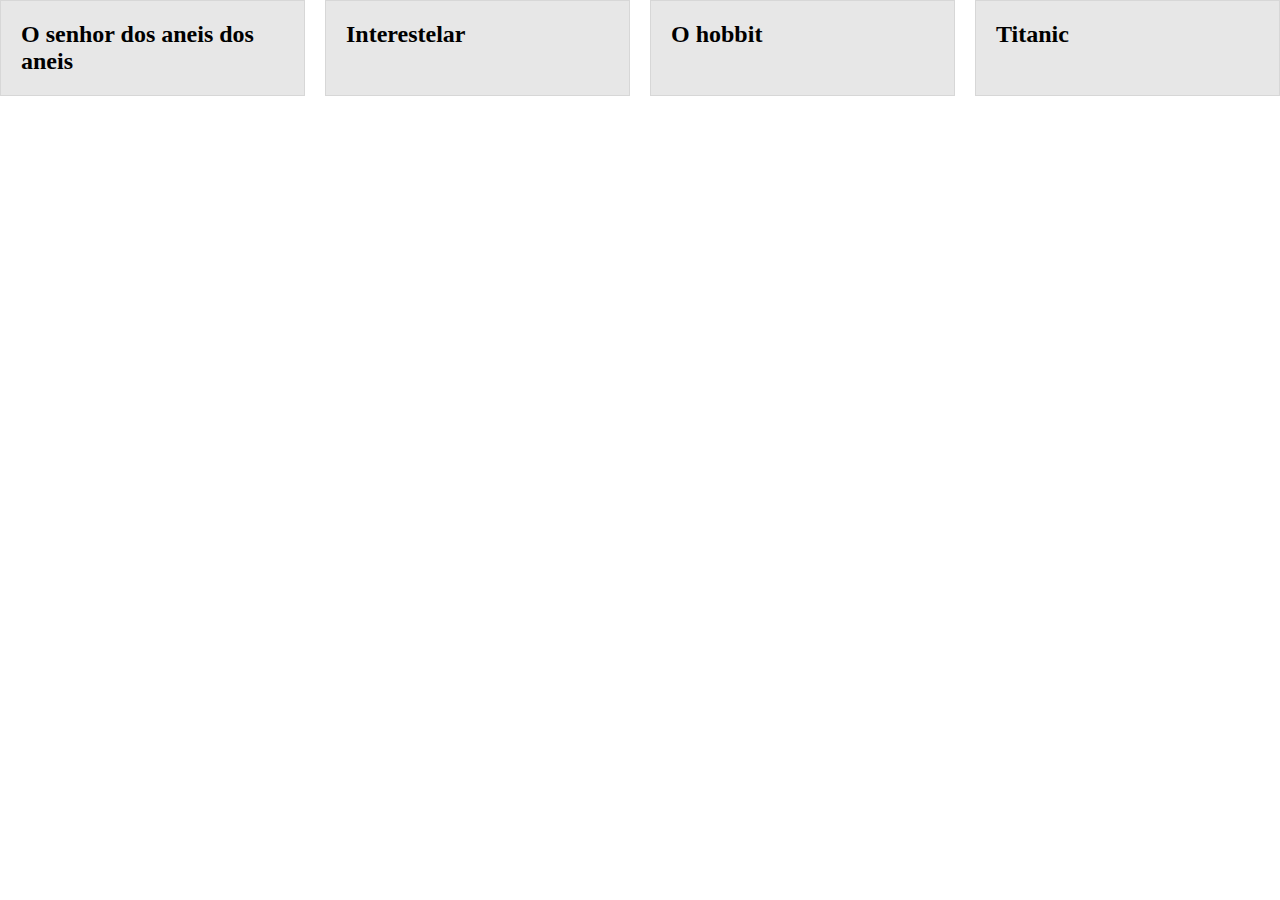
<file: index.html>
<!DOCTYPE html>
<html lang="en">
<head>
    <meta charset="UTF-8">
    <meta name="viewport" content="width=device-width, initial-scale=1.0">
    <link rel="stylesheet" href="style.css">
    <title>flexbox</title>
</head>
<body>
    <div class=" flex">
    <h2>O senhor dos aneis dos aneis</h2>
    <h2>Interestelar</h2>
    <h2>O hobbit</h2>
    <h2>Titanic</h2>
   </div>
</body>
</html>
</file>
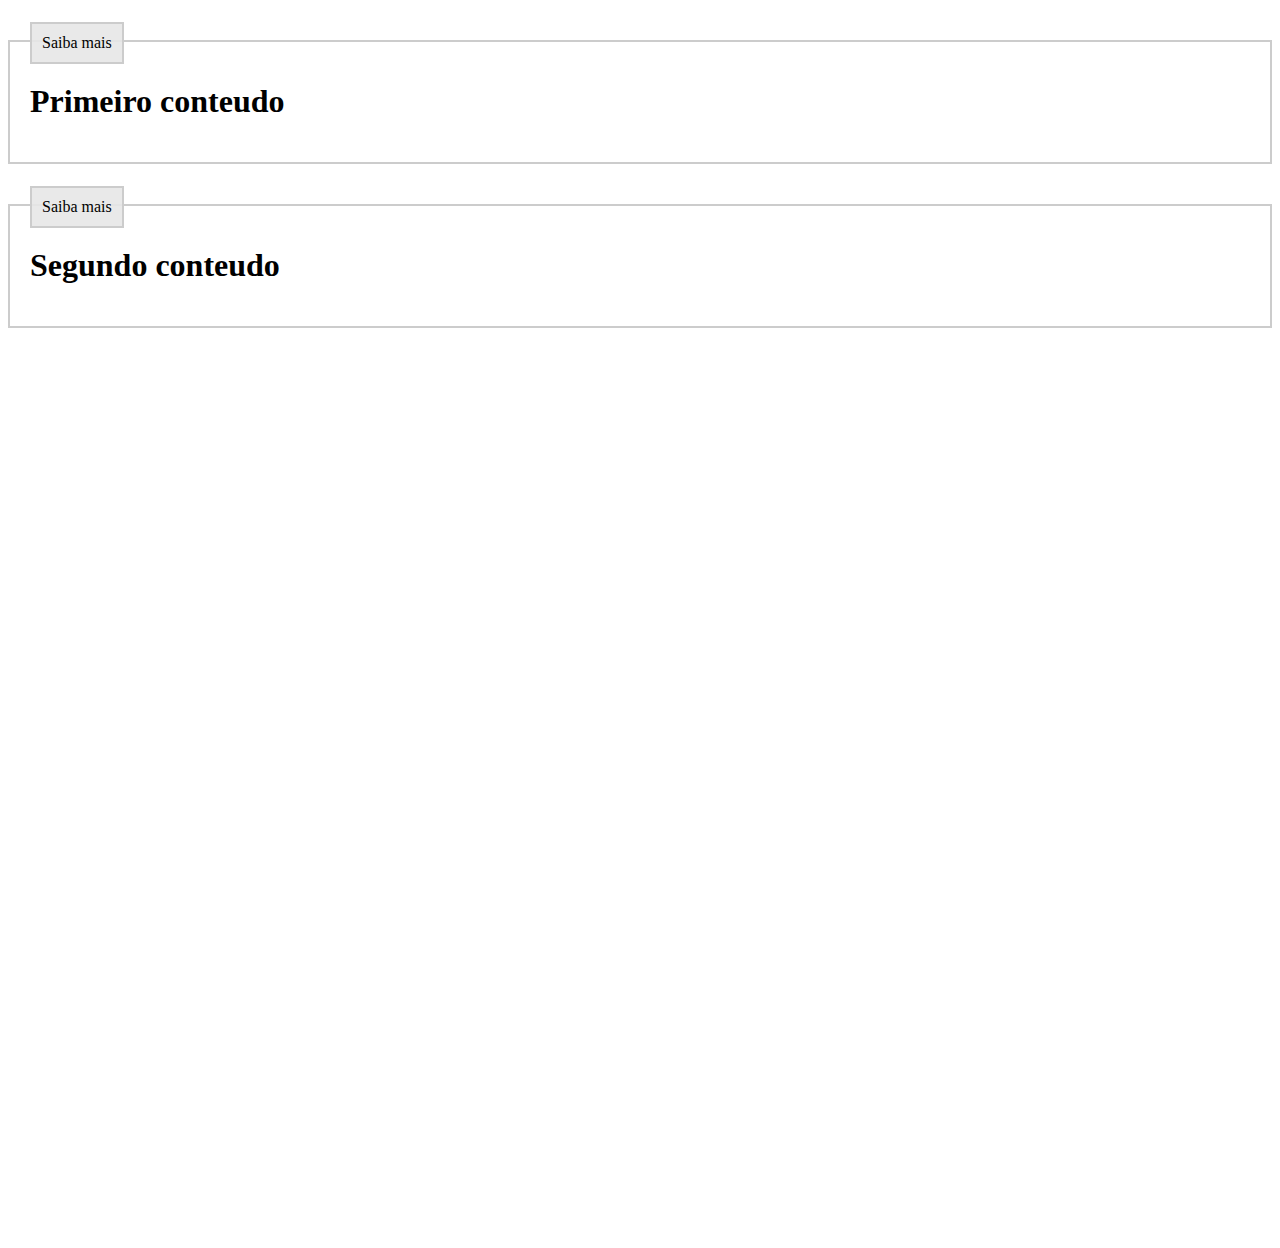
<file: position.html>
<!DOCTYPE html>
<html lang="en">
<head>
    <meta charset="UTF-8">
    <meta name="viewport" content="width=device-width, initial-scale=1.0">
    <link rel="stylesheet" href="position.css">
    <title>Position</title>
</head>
<body>
    <div>
        <span>Saiba mais</span>
    <h1>Primeiro conteudo</h1>
    </div>
    <div>
        <span>Saiba mais</span>
    <h1>Segundo conteudo</h1>
    </div>
</body>
</html>
</file>
<file: style.css>
.flex{
    display: flex;
    flex-wrap: wrap;
    gap: 20px;
    place-content: center;
}

body{
margin: 0px;
}

h2 {
    background: #e7e7e7;
    border : 1px solid #d7d7d7;
    padding: 20px;
    margin: 0px;
    flex: 1;
}
</file>
<file: position.css>
body{
    height: 1200px;
}

div {
    border: 2px solid #ccc;
    margin-top: 40px;
    padding: 20px 20px 20px 20px;
    position: relative;
}

span {
    background: #e7e7e7e7;
    border: 2px solid #ccc;
    padding: 10px;
    position: absolute;
    top: -20px;

}
</file>
